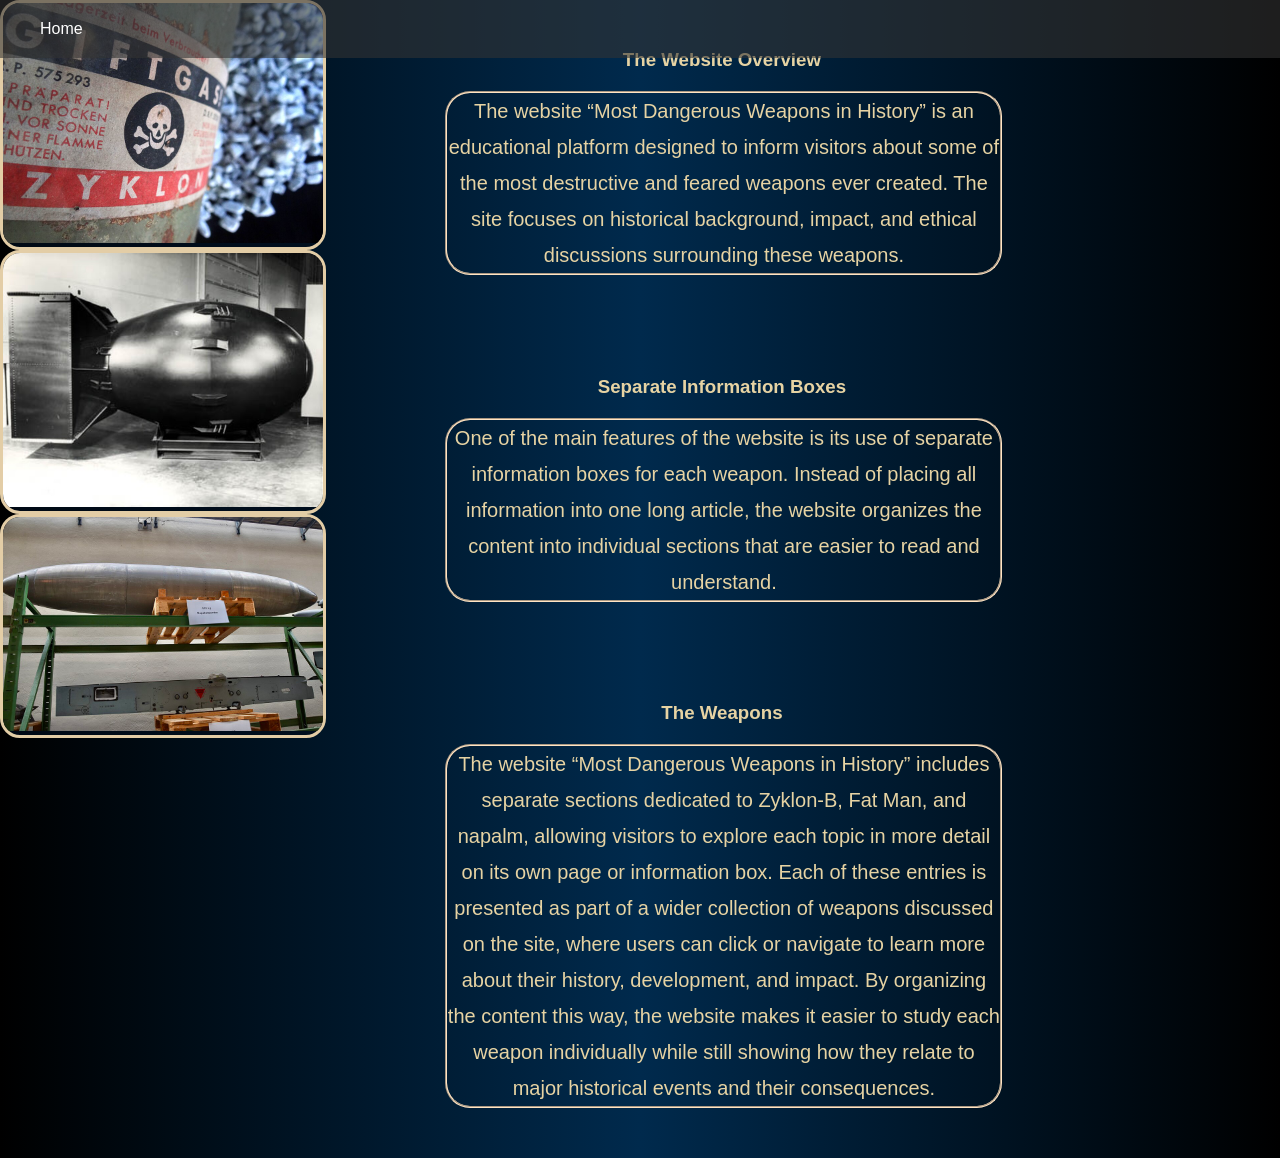
<file: index.html>
<!DOCTYPE html>
<html lang="sv">
<head>
    <meta charset="UTF-8">
    
    <link rel="stylesheet" href="Style.css">
    <meta name="viewport" content="width=device-width, initial-scale=1.0">
    <title>Document</title>
    <script src="JavaScript.js"></script>
</head>
<body>
    
  <div class="container">

    <div class="info-box">
        <h3>The Website Overview</h3>

        <p>
            The website “Most Dangerous Weapons in History” is an educational platform designed to inform visitors about some of the most destructive and feared weapons ever created. The site focuses on historical background, impact, and ethical discussions surrounding these weapons.
        </p>
    </div>

    <div class="info-box">
        <h3>Separate Information Boxes</h3>

        <p>
            One of the main features of the website is its use of separate information boxes for each weapon. Instead of placing all information into one long article, the website organizes the content into individual sections that are easier to read and understand.
        </p>
    </div>

    <div class="info-box">
        <h3>The Weapons</h3>

        <p>
           The website “Most Dangerous Weapons in History” includes separate sections dedicated to Zyklon-B, Fat Man, and napalm, allowing visitors to explore each topic in more detail on its own page or information box. Each of these entries is presented as part of a wider collection of weapons discussed on the site, where users can click or navigate to learn more about their history, development, and impact. By organizing the content this way, the website makes it easier to study each weapon individually while still showing how they relate to major historical events and their consequences.
        </p>
    </div>

    


</div>
  <div class="rounded-box1"><a href="Zyklon.html"><img src="Zyklon_B_Gas_Canister_and_Crystals_-_Majdanek_Concentration_Camp_-_Lublin_-_Poland.jpg" alt=""> </a></div> 
  <div class="rounded-box2"><a href="Fatman.html"><img src="20060330204733!Fat_man.jpg" alt=""></a></div>
  <div class="rounded-box3"><a href="Napalm.html"><img src="Napalm_bomb_at_Swiss_Air_Force_Museum,_Dubendorf_(Ank_Kumar)_03.jpg" alt=""></a></div>
  <header>  
  <div id="navbar">
  <a href="index.html">Home</a>
 
</div>
</header>
  
  
    
  

</body>
</html>
</file>
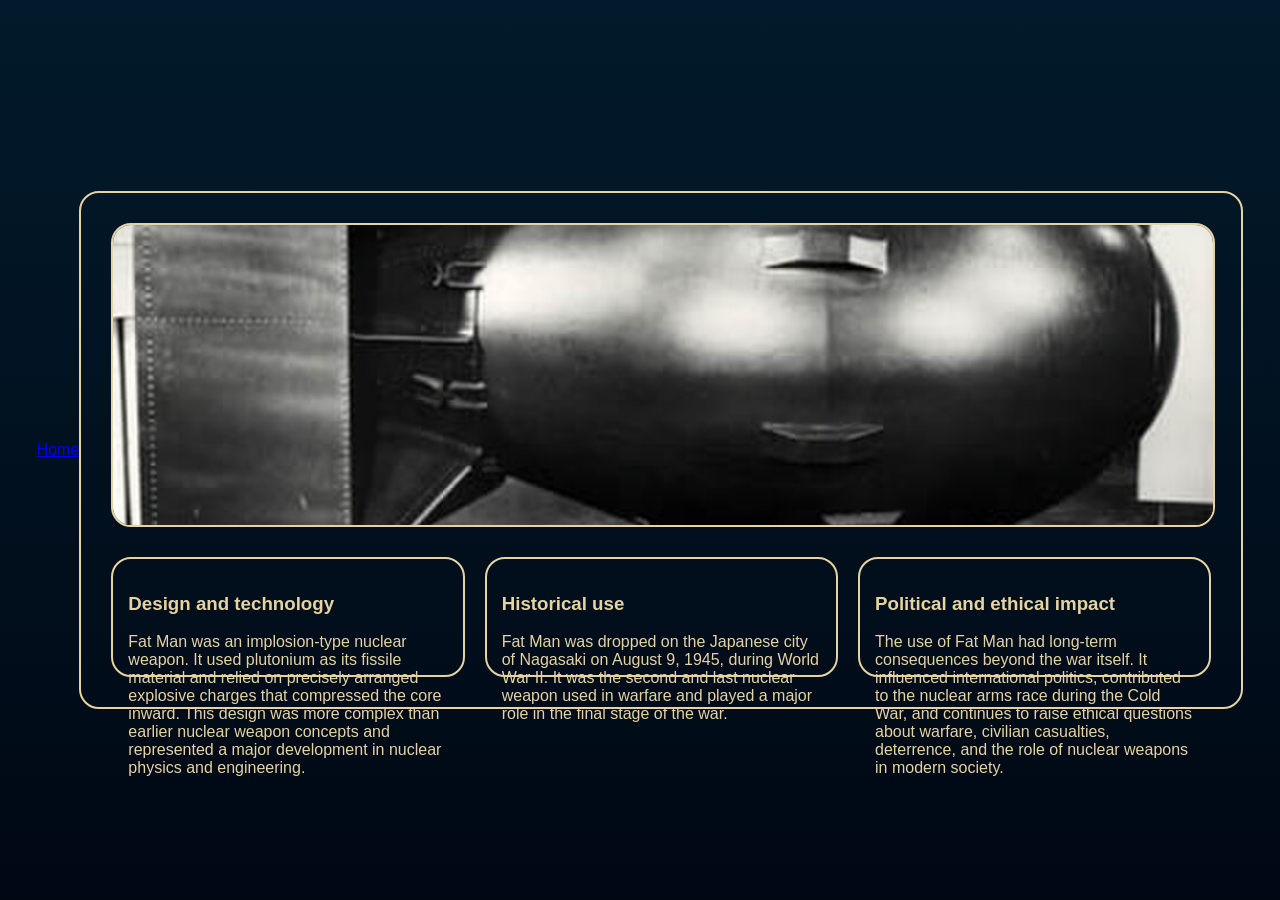
<file: Fatman.html>
<!DOCTYPE html>
<html lang="sv">
<head>
<meta charset="UTF-8">
<meta name="viewport" content="width=device-width, initial-scale=1.0">
<link rel="stylesheet" href="Zyklon.css">
<script src="JavaScript.js"></script>
<title>Styled Page</title>

</head>

<body>
    <header>
        <div id="navbar">
            <a href="index.html">Home</a>
        </div>
    </header>

<div class="container">
    <div class="image-box">
       <img src="20060330204733!Fat_man.jpg" alt="">
    </div>


    <div class="textboxes">
        <div class="textbox">
            <h3>Design and technology</h3>
            Fat Man was an implosion-type nuclear weapon. It used plutonium as its fissile material and relied on precisely arranged explosive charges that compressed the core inward. This design was more complex than earlier nuclear weapon concepts and represented a major development in nuclear physics and engineering.</div>
        <div class="textbox">
            <h3>Historical use</h3>
            Fat Man was dropped on the Japanese city of Nagasaki on August 9, 1945, during World War II. It was the second and last nuclear weapon used in warfare and played a major role in the final stage of the war.</div>
        <div class="textbox">
            <h3>Political and ethical impact</h3>
            The use of Fat Man had long-term consequences beyond the war itself. It influenced international politics, contributed to the nuclear arms race during the Cold War, and continues to raise ethical questions about warfare, civilian casualties, deterrence, and the role of nuclear weapons in modern society.</div>
    </div>
    
</div>

</body>
</html>
</file>
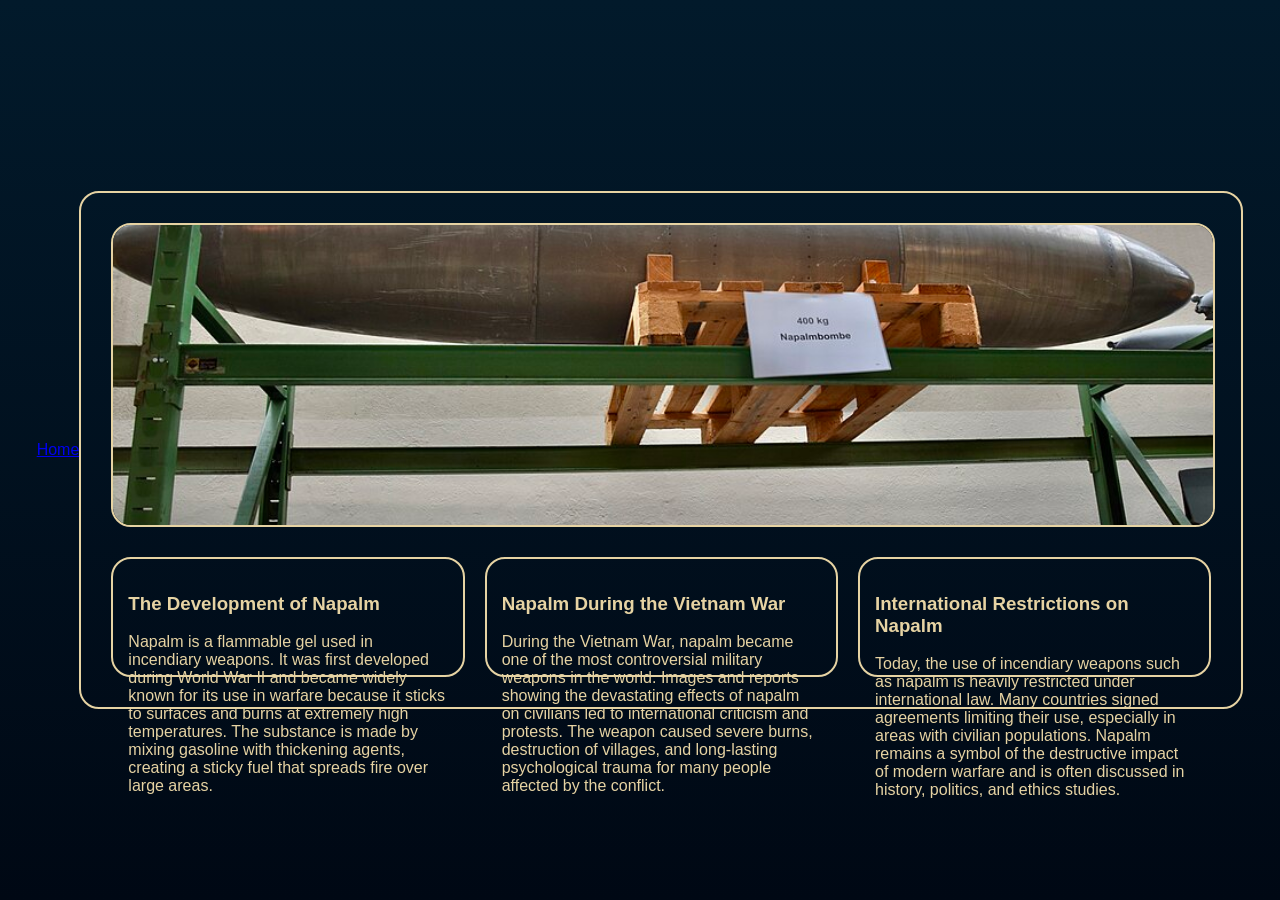
<file: Napalm.html>
<!DOCTYPE html>
<html lang="sv">
<head>
<meta charset="UTF-8">
<meta name="viewport" content="width=device-width, initial-scale=1.0">
<link rel="stylesheet" href="Zyklon.css">
<script src="JavaScript.js"></script>
<title>Styled Page</title>

</head>

<body>
    <header>
        <div id="navbar">
            <a href="index.html">Home</a>
        </div>
    </header>

<div class="container">
    <div class="image-box">
       <img src="Napalm_bomb_at_Swiss_Air_Force_Museum,_Dubendorf_(Ank_Kumar)_03 copy.jpg" alt="">
    </div>

    
    <div class="textboxes">
        <div class="textbox">
       <h3>The Development of Napalm</h3>

Napalm is a flammable gel used in incendiary weapons. It was first developed during World War II and became widely known for its use in warfare because it sticks to surfaces and burns at extremely high temperatures. The substance is made by mixing gasoline with thickening agents, creating a sticky fuel that spreads fire over large areas.</div>
        <div class="textbox">
           <h3>Napalm During the Vietnam War</h3>

During the Vietnam War, napalm became one of the most controversial military weapons in the world. Images and reports showing the devastating effects of napalm on civilians led to international criticism and protests. The weapon caused severe burns, destruction of villages, and long-lasting psychological trauma for many people affected by the conflict.</div>
        <div class="textbox">
            <h3>International Restrictions on Napalm</h3>

Today, the use of incendiary weapons such as napalm is heavily restricted under international law. Many countries signed agreements limiting their use, especially in areas with civilian populations. Napalm remains a symbol of the destructive impact of modern warfare and is often discussed in history, politics, and ethics studies.</div>
    </div>
</div>

</body>
</html>
</file>
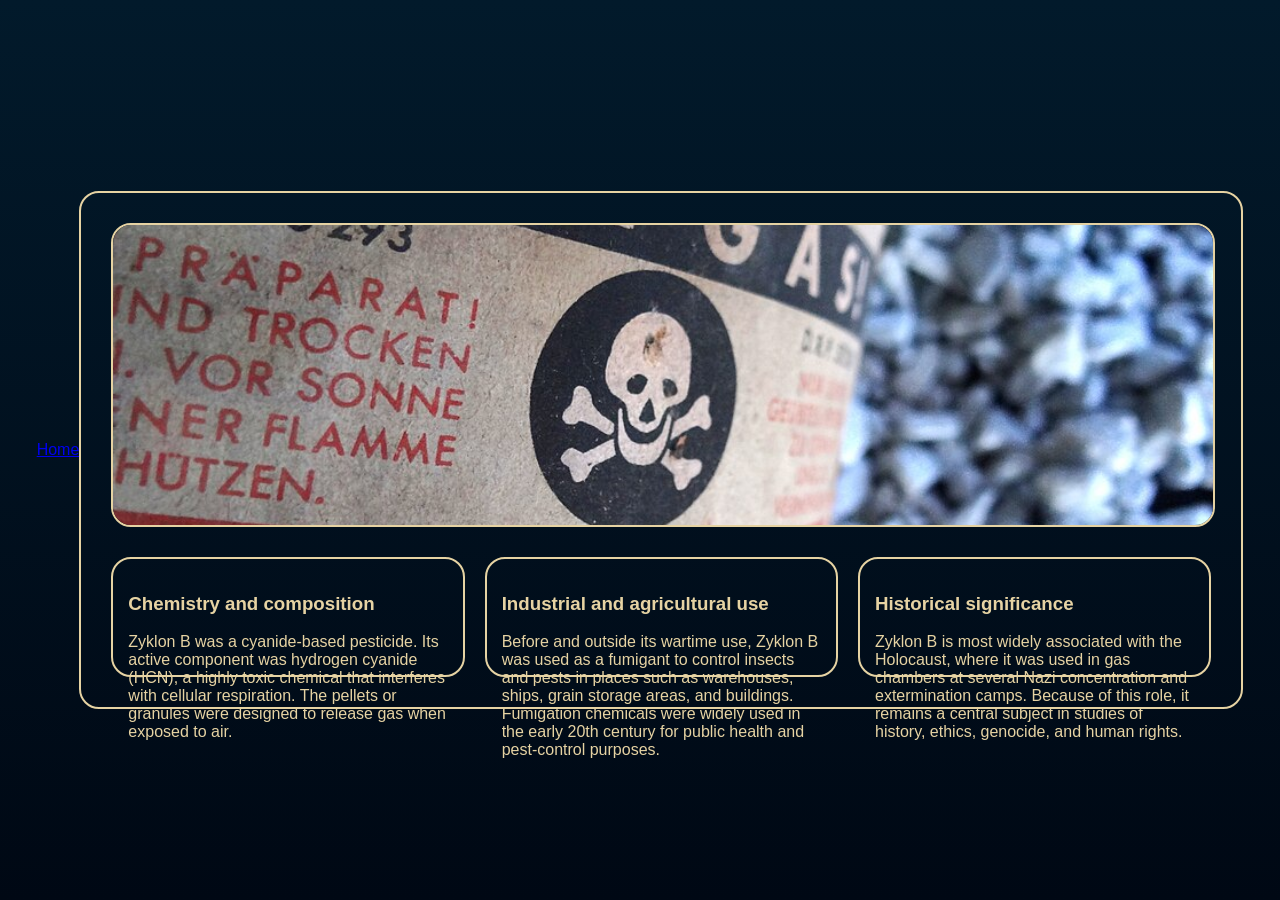
<file: Zyklon.html>
<!DOCTYPE html>
<html lang="sv">
<head>
<meta charset="UTF-8">
<meta name="viewport" content="width=device-width, initial-scale=1.0">
<link rel="stylesheet" href="Zyklon.css">
<script src="JavaScript.js"></script>
<title>Styled Page</title>

</head>

<body>
    <header>
        <div id="navbar">
            <a href="index.html">Home</a>
        </div>
    </header>

<div class="container">
    <div class="image-box">
       <img src="Zyklon_B_Gas_Canister_and_Crystals_-_Majdanek_Concentration_Camp_-_Lublin_-_Poland.jpg" alt="">
    </div>

    
    <div class="textboxes">
        <div class="textbox">
            <h3>Chemistry and composition</h3>
        Zyklon B was a cyanide-based pesticide. Its active component was hydrogen cyanide (HCN), a highly toxic chemical that interferes with cellular respiration. The pellets or granules were designed to release gas when exposed to air.</div>
        <div class="textbox">
            <h3>Industrial and agricultural use</h3>
            Before and outside its wartime use, Zyklon B was used as a fumigant to control insects and pests in places such as warehouses, ships, grain storage areas, and buildings. Fumigation chemicals were widely used in the early 20th century for public health and pest-control purposes.</div>
        <div class="textbox">
            <h3>Historical significance</h3>
            Zyklon B is most widely associated with the Holocaust, where it was used in gas chambers at several Nazi concentration and extermination camps. Because of this role, it remains a central subject in studies of history, ethics, genocide, and human rights.</div>
    </div>
</div>

</body>
</html>
</file>
<file: Style.css>
body{
    margin:0;
    min-height:100vh;
    font-family:Arial,sans-serif;

    background: linear-gradient(
        to right,
        #000000,
        #002a4d,
        #000000
    );
}

h1{
    color:#e6d3a3;
    margin-bottom:10px;
}

.rounded-box1,
.rounded-box2,
.rounded-box3{

    width:25%;
    height:30%;

    background-color:rgba(0,12,27,0.758);

    border:3px solid #e3cda6;
    border-radius:20px;

    overflow:hidden;

    transition:.3s;
}

.rounded-box1:hover,
.rounded-box2:hover,
.rounded-box3:hover{

    transform:translateY(-2px);

    box-shadow:0 0 20px rgba(255, 183, 0, 0.6);
}

.container {

    width:80%;
    margin:auto;
    text-align:center;
    position:absolute;
    margin-left:20%;

    display:flex;
    flex-direction:column;
    gap:2%;
}

.info-box {
    color:#e6d3a3;
    width:100%;

    padding-top:3%;
    padding-bottom:3%;
    padding-left:5%;
    padding-right:5%;

    border-radius:2%;
    box-sizing:border-box;
}

.info-box h3 {
    color:#e6d3a3;
    margin-bottom:2%;
    margin-left:-10%;
}

.info-box p {

    color:#e6d3a3;
    width:60%;
    font-size:20px;
    line-height:180%;
    border-radius:25px;
    border:2px groove bisque;
    margin-left:15%;
}

.rounded-box1 img,
.rounded-box2 img,
.rounded-box3 img{

    width:100%;
    height:100%;
    object-fit:cover;
}

.button:hover{
    background:#f3e2b5;
    transform:scale(1.05);
}

header{
    position:fixed;
    width:100%;
    top:0;
    z-index:100;
}

#navbar{
    background-color:#33333396;
    padding-left:20px;
}

#navbar a{
    color:white;
    text-decoration:none;
    padding:20px;
    display:inline-block;
}

#navbar a:hover{
    color:#e6d3a3;
}

/* MOBILE VIEW */
@media screen and (max-width: 768px){

    body{
        overflow-x:hidden;
    }

    .container{
        width:95%;
        margin-left:0;
        position:relative;
        padding-top:80px;
        align-items:center;
    }

    .rounded-box1,
    .rounded-box2,
    .rounded-box3{
        width:90%;
        height:auto;
    }

    .info-box{
        width:100%;
        padding:20px;
    }

    .info-box h3{
        margin-left:0;
        text-align:center;
        font-size:22px;
    }

    .info-box p{
        width:100%;
        margin-left:0;
        font-size:16px;
        line-height:160%;
        padding:15px;
        box-sizing:border-box;
    }

    #navbar{
        padding-left:0;
        text-align:center;
    }

    #navbar a{
        padding:15px 10px;
        font-size:14px;
    }

    h1{
        font-size:28px;
        text-align:center;
    }
}
</file>
<file: Zyklon.css>
body {
        margin: 0;
        font-family: Arial, sans-serif;
        background: linear-gradient(180deg, #021a2b, #000814);
        color: #e6d3a3;
        display: flex;
        justify-content: center;
        align-items: center;
        min-height: 100vh;
    }

    .container {
        width: 90%;
        max-width: 1100px;
        border: 2px solid #e6d3a3;
        border-radius: 20px;
        padding: 30px;
    }

    .image-box {
        width: 100%;
        height: 300px;
        border: 2px solid #e6d3a3;
        border-radius: 20px;
        margin-bottom: 30px;
        display: flex;
        justify-content: center;
        align-items: center;
        color: #e6d3a3;
        font-size: 20px;
    }

    .textboxes {
        display: flex;
        gap: 20px;
        justify-content: space-between;
        flex-wrap: wrap;
    }

    .textbox {
        flex: 1;
        min-width: 200px;
        height: 120px;
        border: 2px solid #e6d3a3;
        border-radius: 20px;
        padding: 15px;
        box-sizing: border-box;
    }

    .image-box {
    width: 100%;
    height: 300px;
    border: 2px solid #e6d3a3;
    border-radius: 20px;
    overflow: hidden; /* important */
}

.image-box img {
    width: 100%;
    height: 100%;
    object-fit: cover; /* fills box without distortion */
}
</file>
